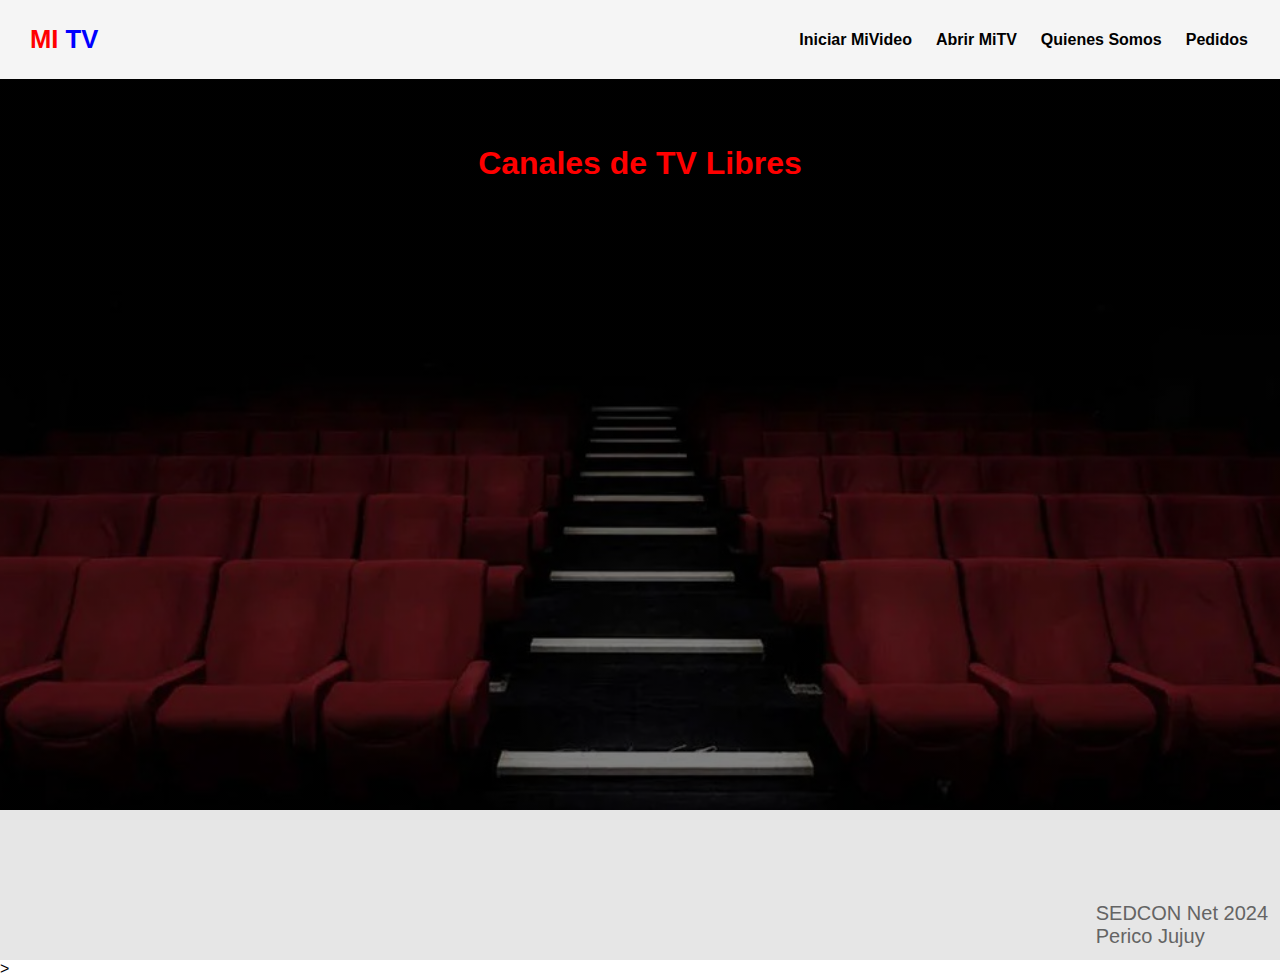
<file: index.html>
<!DOCTYPE html>
<html>
<head>
    <meta charset='utf-8'>
    <meta http-equiv='X-UA-Compatible' content='IE=edge'>
    <title>MiTV 4k la nueva Television</title>
    <link rel="stylesheet" href="estilo.css">
</head>
<body>
    <header>
        <div class="container">
            <p class="logo">MI <span style="color: blue;">TV</span></p>
            <nav>
                <a href="http://10.18.104.253/mivideo/index.html">Iniciar MiVideo</a>
                <a href="mitv.html">Abrir MiTV</a>
                <a href="#">Quienes Somos</a>
                <a href="#">Pedidos</a>
            </nav>
        </div>
    </header>

    <section id="hero">
        <div class="box111">
                <h3>Canales de TV Libres</h3>
                <iframe width="854" height="480" src="https://www.youtube.com/embed/videoseries?list=PLVgOp1Sb1NPdOyLv5Tkm_WgFsN2pg_9wP&pp=gAQBiAQB" frameborder="0" allow="autoplay">
                </iframe>
        </div>
    </section>

    <footer>
        <div class="container">
            <p>SEDCON Net 2024</br>
                Perico Jujuy</p>
        </div>
    </footer>
</body>
</html>>
</file>
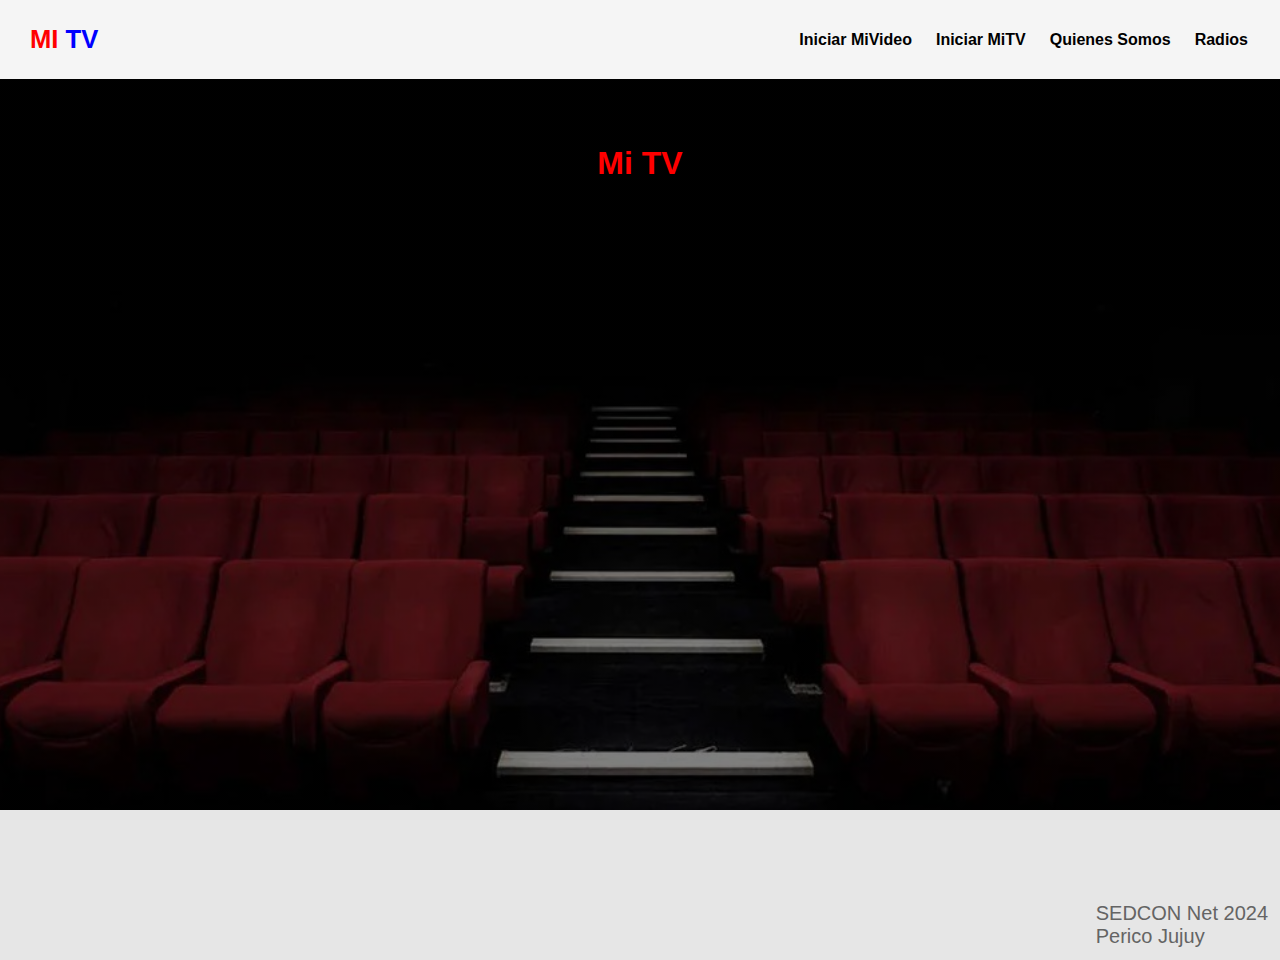
<file: mitv.html>
<!DOCTYPE html>
<html lang="es">
<head>
    <title>MiWIFI</title>
    <link rel="stylesheet" href="estilo.css">
</head>
<body>
    <header>
        <div class="container">
            <p class="logo">MI <span style="color: blue;">TV</span></p>
            <nav>
                <a href="http://10.18.104.253/mivideo/index.html">Iniciar MiVideo</a>
                <a href="#">Iniciar MiTV</a>
                <a href="#">Quienes Somos</a>
                <a href="radios.html">Radios</a>
            </nav>
        </div>
    </header>

    <section id="hero">
        <div class="box111">
                <h3>Mi TV</h3>
                <iframe allowfullscreen src="https://vd01.streaminghd.net.ar/hybrid-stream-video-widget/sedconcom" width="854" height="480" frameBorder="0"></iframe>
        </div>
    </section>

    <footer>
        <div class="container">
            <p>SEDCON Net 2024</br>
                Perico Jujuy</p>
        </div>
    </footer>
</body>
</html>
</file>
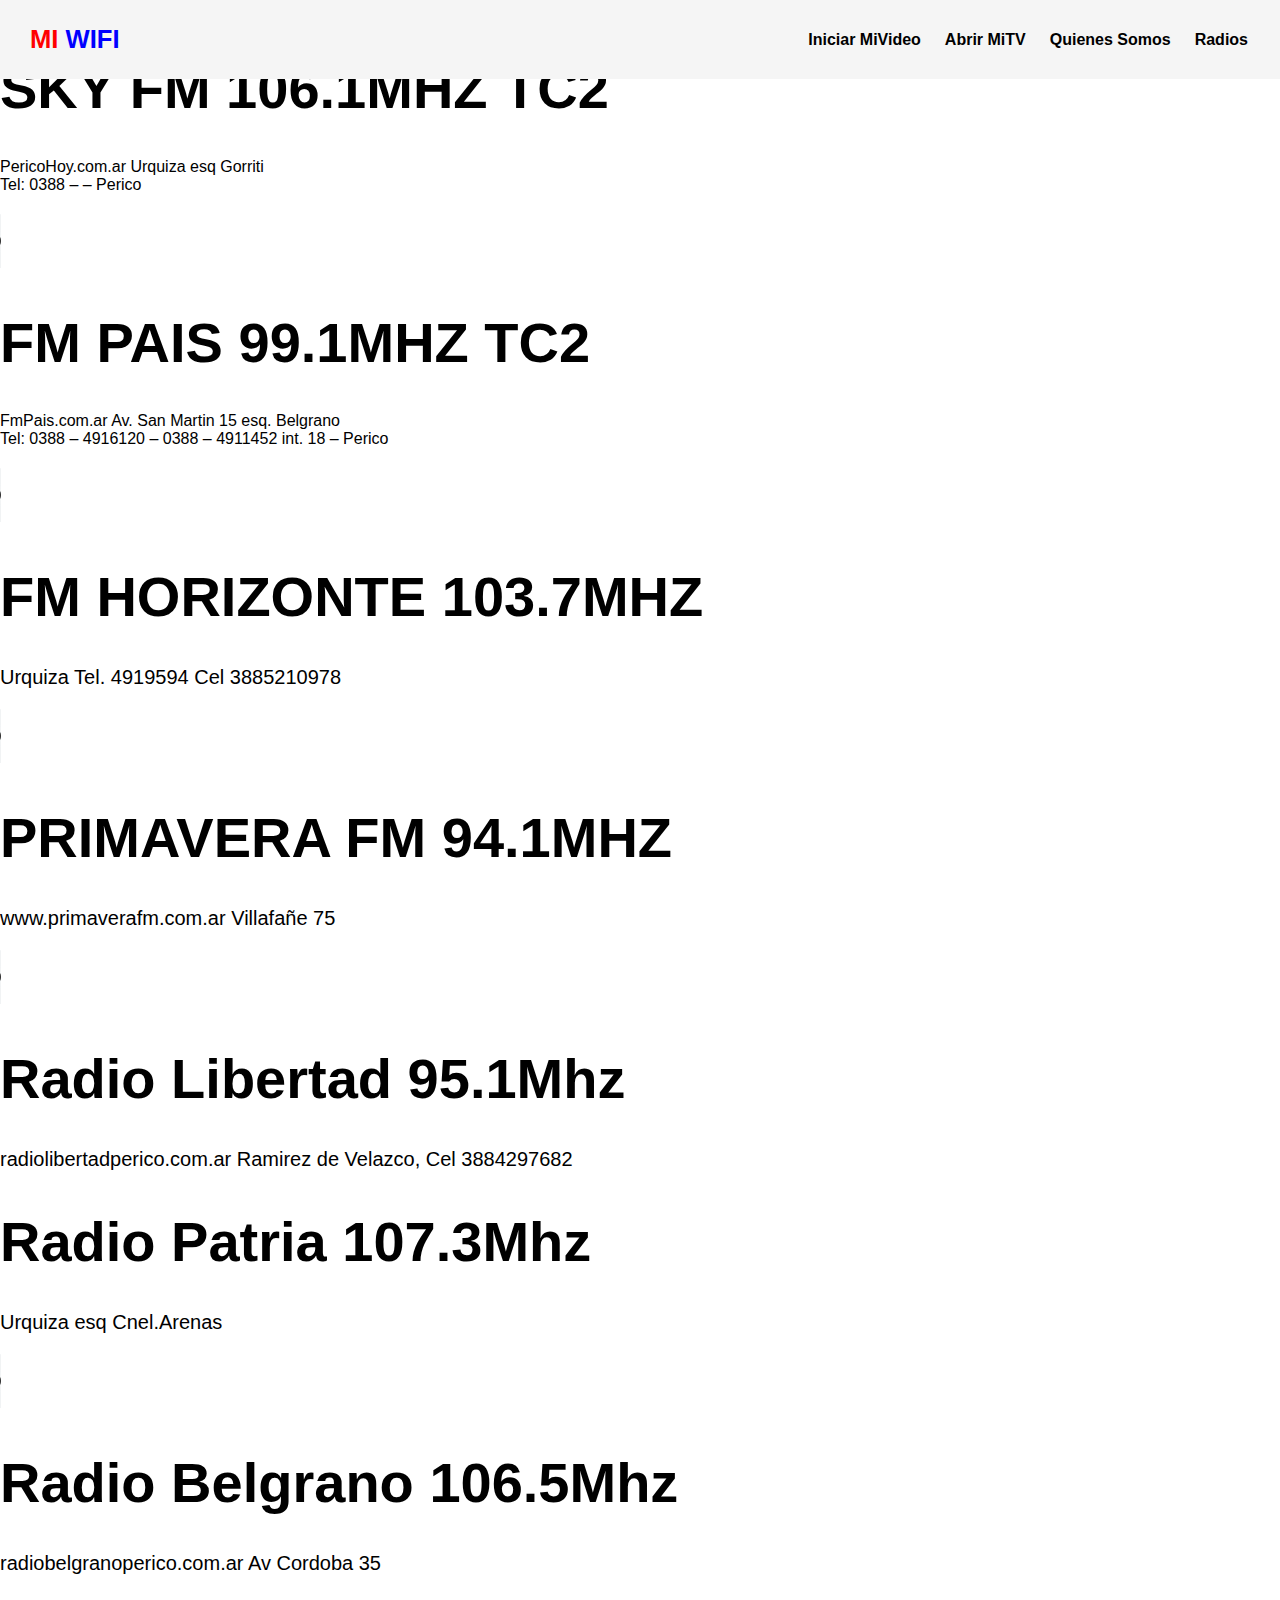
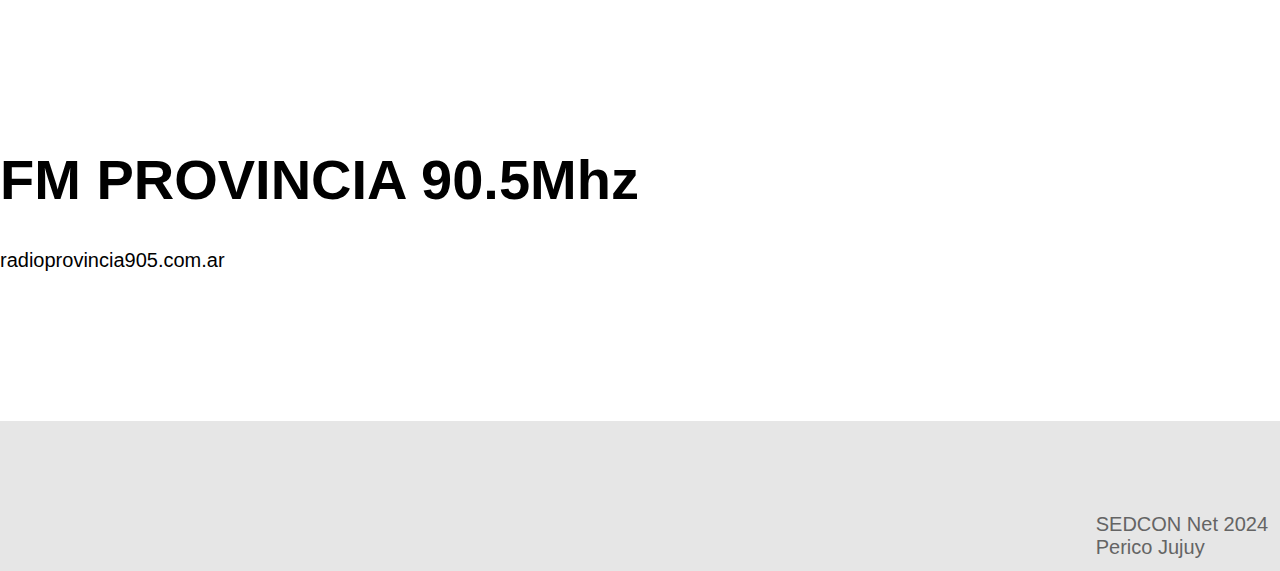
<file: radios.html>
<!DOCTYPE html>
<html lang="es">
<head>
    <title>MiTV - Tambien Radio</title>
    <link rel="stylesheet" href="estilo.css">
</head>
<body>
    <header>
        <div class="container">
            <p class="logo">MI <span style="color: blue;">WIFI</span></p>
            <nav>
                <a href="mivideo/index.html">Iniciar MiVideo</a>
                <a href="mitv.html">Abrir MiTV</a>
                <a href="#">Quienes Somos</a>
                <a href="#">Radios</a>
            </nav>
        </div>
    </header>

    <section>
</br>
<h1>SKY FM 106.1MHZ TC2</h1></p>PericoHoy.com.ar Urquiza esq Gorriti</br> Tel: 0388 – – Perico</p>
<audio id="stream" controls="" style="width: 400px;">
<source src="https://az03.streaminghd.net.ar/8088/stream" type="audio/mpeg"></audio>

<h1>FM PAIS 99.1MHZ TC2</h1></p>FmPais.com.ar Av. San Martin 15 esq. Belgrano </br> Tel: 0388 – 4916120 – 0388 – 4911452 int. 18 – Perico</p>
<audio id="stream" controls="" style="width: 400px;"><source src="https://az03.streaminghd.net.ar/8164/stream" type="audio/mpeg"></audio>

<h1>FM HORIZONTE 103.7MHZ</h1> <p>Urquiza Tel. 4919594 Cel 3885210978</p>
<audio id="stream" controls="" style="width: 400px;"><source src="https://streaming.radiosenlinea.com.ar/8512/stream" type="audio/mpeg"></audio>

<h1>PRIMAVERA FM 94.1MHZ</h1><p>www.primaverafm.com.ar Villafañe 75</p>
<audio id="stream" controls="" style="width: 400px;"><source src="https://az03.streaminghd.net.ar/8102/stream" type="audio/mpeg"></audio>

<h1>Radio Libertad 95.1Mhz</h1> <p>radiolibertadperico.com.ar Ramirez de Velazco, Cel 3884297682</p>

<h1>Radio Patria 107.3Mhz</h1> <p>Urquiza esq Cnel.Arenas</p>
<audio controls="true" preload="none"> <source src="https://alpha.radioplayer.com.ar:9174/fmpatria1073"></audio>

<h1>Radio Belgrano 106.5Mhz</h1> <p>radiobelgranoperico.com.ar Av Cordoba 35 </p>
<iframe src="https://server.ohradio.com.ar/cp/widgets/player/single/?p=8266" height="110" width="100%" scrolling="no" style="border:none;"></iframe>

<h1>FM PROVINCIA 90.5Mhz</h1><p>radioprovincia905.com.ar</p>
<iframe frameborder="0" scrolling="no" style="width: 100%; height: 125px;" src="https://player.mediapanel.app/?idr=MzA0"></iframe>
</section>
    <footer>
        <div class="container">
            <p>SEDCON Net 2024</br>
                Perico Jujuy</p>
        </div>
    </footer>
</body>
</html>
</file>
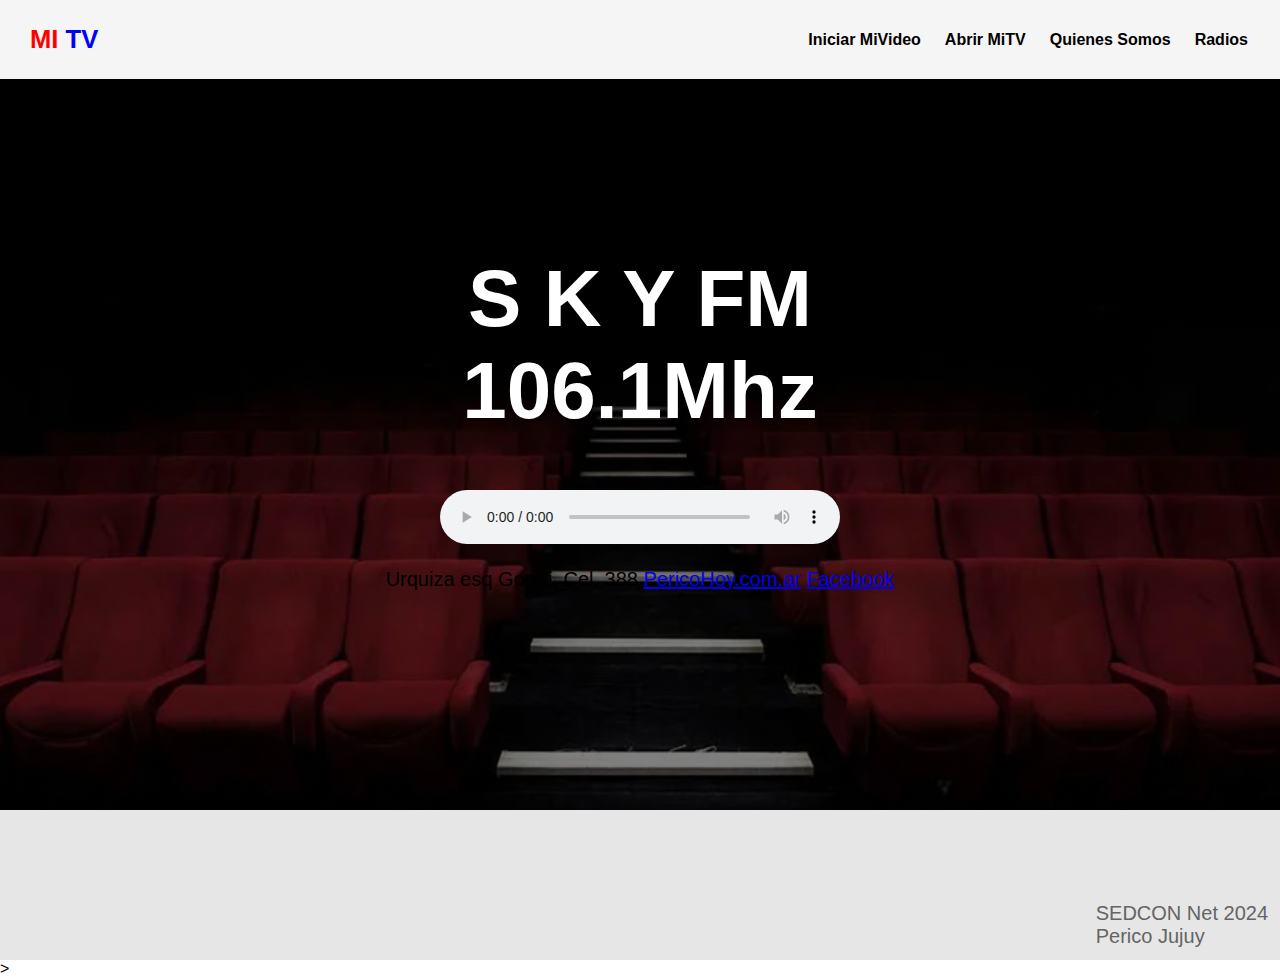
<file: skyfm.html>
<!DOCTYPE html>
<html>
<head>
    <meta charset='utf-8'>
    <meta http-equiv='X-UA-Compatible' content='IE=edge'>
    <title>Radio en Jujuy</title>
    <link rel="stylesheet" href="estilo.css">
</head>
<body>
    <header>
        <div class="container">
            <p class="logo">MI <span style="color: blue;">TV</span></p>
            <nav>
                <a href="index.html">Iniciar MiVideo</a>
                <a href="mitv.html">Abrir MiTV</a>
                <a href="#">Quienes Somos</a>
                <a href="#">Radios</a>
            </nav>
        </div>
    </header>

    <section id="hero">
        <div class="box111">
        <h1>S K Y  FM</br>106.1Mhz</h1>
<audio id="stream" controls="" style="width: 400px;">
<source src="https://az03.streaminghd.net.ar/8088/stream" type="audio/mpeg"></audio>
        <p>Urquiza esq Gorriti, Cel. 388  <a href="http://www.pericohoy.com.ar">PericoHoy.com.ar</a>  <a href="https://www.facebook.com/skyfm106.1">Facebook</a> </p>
        </div>
    </section>

    <footer>
        <div class="container">
            <p>SEDCON Net 2024</br>
                Perico Jujuy</p>
        </div>
    </footer>
</body>
</html>>
</file>
<file: estilo.css>
*{
    box-sizing: border-box;
}

html{
    scroll-behavior: smooth;
}

body{
    font-family: 'Roboto', sans-serif;
    margin: 0;
}

h1{ font-size: 3.5em;}
h2{ font-size: 2.7em;}
h3{ font-size: 2em;color:red;}
p{ font-size: 1.25em;}
ul{ list-style: none;}
li{ font-size: 1.25em;}

button{
    font-size: 1.25em;
    font-weight: bold;
    padding: 10px 30px;
    border-radius: 5px;
    border: 2px solid rgba(0,0,0,0.3);
    box-shadow: 2px 2px 10px rgba(0,0,0,0.5);
    color: white;
    background-color: red;
}

button:hover{
    background-color: rgb(101, 33, 165);
}

.container{
    max-width: 1300px;
    margin: auto;
}

.container2{
    max-width: 1400px;
    margin: auto;
}

.color-acento{ color:red; }

.color-acento2{ color:black; }

header{
    background-color: rgb(245,245,245);
    
}

header .logo{
    margin: 0;
    padding: 25px 30px;
    font-weight: bold;
    color: red;
    font-size: 1.6em;
}

header .container{
    display: flex;
    flex-direction: column;
    align-items: center;
}

header nav{
    display: flex;
    flex-direction: column;
    text-align: center;
    padding-bottom: 25px;
}

header a{
    padding: 5px 12px;
    text-decoration: none;
    font-weight: bold;
    color: black;
}

header a:hover{
    color: red;
}

#hero{
    display: flex;
    align-items: center;
    justify-content: center;
    text-align: center;
    flex-direction: column;
    height: 90vh;
    background-image: linear-gradient(
        0deg,
        rgba(0,0,0,0.5),
        rgba(0,0,0,0.5)
    )
    ,url("fondo-cine.jpg");
    background-repeat: no-repeat;
    background-size: cover;
    background-position: center center;
}

#hero h1{
    color: white;
}

#hero button{
    font-size: 1.75em;
}

#somos-proya .container{
    text-align: center;
    padding: 200px 12px;
}

#programacion{
    background-color: rgb(30,30,30);
    color: white;
    text-align: center;
}

#programacion .container{
    padding: 150px 12px;
}

#programacion h2{
    margin-top: 0;
    font-size: 3.2em;
}

#programacion p{
    display: none;
}

#programacion .carta{
    background-position: center center;
    background-size: cover;
    padding: 50px 0px;
    margin: 30px;
    border-radius: 15px;
}

.carta:first-child{
    background-image: linear-gradient(
        0deg,
        rgba(0,0,0,0.5),
        rgba(0,0,0,0.5)
    )
    ,url("media/temprano.jpg");

}

.carta:nth-child(2){
    background-image: linear-gradient(
        0deg,
        rgba(0,0,0,0.5),
        rgba(0,0,0,0.5)
    )
    ,url("media/tarde.jpg");
}

.carta:nth-child(3){
    background-image: linear-gradient(
        0deg,
        rgba(0,0,0,0.5),
        rgba(0,0,0,0.5)
    )
    ,url("media/noche.jpg");

}

#pedidos .container{
    text-align: center;
    padding: 250px 12px;
}

#pedidos li{
    margin: 16px 0px;
    font-weight: bold;
}

#final{
    display: flex;
    flex-direction: column;
    justify-content: center;
    align-items: center;
    text-align: center;
    background-color: rgb(30,30,30);
    color: white;
    height: 50vh;
}

#final h2{
    font-size: 9vw;
}

#final button{
    font-size: 5vw;
}

footer{
    background-color: rgb(230,230,230);
}

footer p{
    margin: 0;
    padding: 12px;
    color: rgb(100,100,100);
}

footer .container{
    height: 150px;
    display: flex;
    justify-content: center;
    align-items: flex-end;
}

@media (min-width: 850px){
    header{
        position: fixed;
        width: 100%;
    }

    header .container{
        flex-direction: row;
        justify-content: space-between;
    }

    header nav{
        flex-direction: row;
        padding-bottom: 0;
        padding-right: 20px;
    }

    #hero h1{
        font-size: 5em;
    }

    #somos-proya .container{
        display: flex;
        justify-content: space-evenly;
    }

    #somos-proya .texto{
        width: 50%;
        max-width: 600px;
        text-align: initial;
        padding-left: 30px;
        display: flex;
        flex-direction: column;
        justify-content: center;
    }

    #somos-proya h2{
        margin-top: 0px;
    }

    #somos-proya .img-container{
        background-image: url("media/microfono2.jpg");
        background-size: cover;
        background-position: center center;
        height: 500px;
        width: 400px; 
    }

    #programacion .programas{
        display: flex;
        justify-content: center;
    }

    #programacion p{
        display: block;
        margin-bottom: 30px;
    }

    #programacion h2{
        font-size: 4em;
    }

    #programacion h3{
        margin-top: 0;
    }

    #programacion .carta{
        padding: 50px;
        background-size: 100% 150px;
        background-repeat: no-repeat;
        background-position-y: 0;
        background-color: rgba(50, 50, 50, 1);
        box-shadow: 2px 2px 10px rgba(0,0,0,0.5);
    }

    .carta:first-child{
        background-image: linear-gradient(
            0deg,
            rgba(0,0,0,0.5),
            rgba(0,0,0,0.5)
        )
        ,url("media/temprano-cropped.jpg");

    }

    .carta:nth-child(2){
        background-image: linear-gradient(
            0deg,
            rgba(0,0,0,0.5),
            rgba(0,0,0,0.5)
        )
        ,url("media/tarde-cropped.jpg");
    }

    .carta:nth-child(3){
        background-image: linear-gradient(
            0deg,
            rgba(0,0,0,0.5),
            rgba(0,0,0,0.5)
        )
        ,url("media/noche-cropped.jpg");

    }

    #pedidos{
        background-image: url("media/auricular.jpg");
        background-repeat: no-repeat;
        background-size: 507px 506px;
        background-position: calc(100vw - 500px) 120px;
    }

    #pedidos .container{
        text-align: initial;
    }

    #pedidos ul{
        margin-left: 100px;
    }

    #final h2{
        font-size: 5em;
    }

    #final button{
        font-size: 2em;
    }

    footer .container{
        justify-content: flex-end;
    }
}

@media (min-width: 1200px) {
    #pedidos{
        background-position-x: calc(100vw - 800px);
    }
}
</file>
